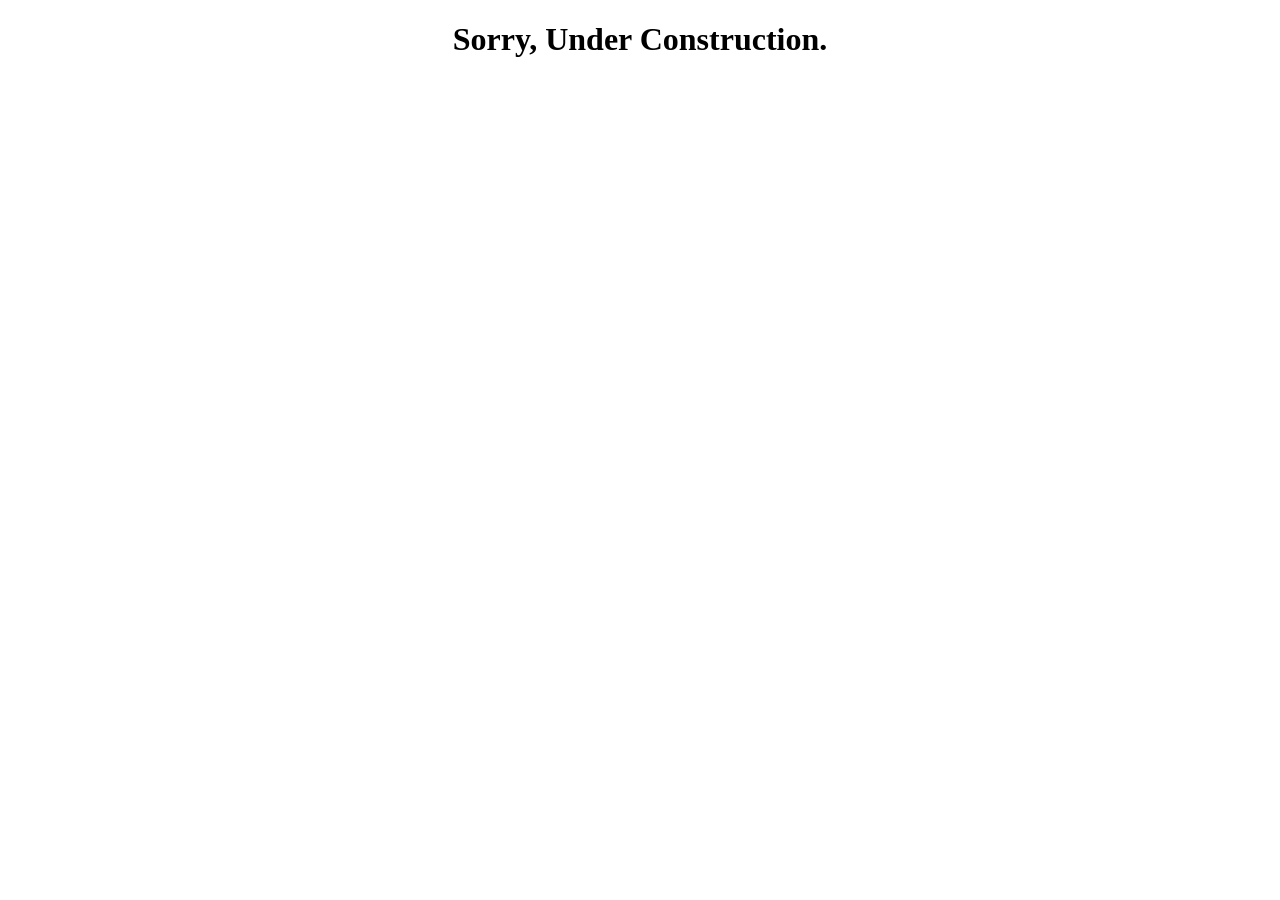
<file: contact.html>
<!DOCTYPE html>
<html lang="en">
<head>
    <meta charset="UTF-8">
    <meta name="viewport" content="width=device-width, initial-scale=1.0">
    <title>Contact</title>
</head>
<body>
    <h1 style="text-align: center;"> Sorry, Under Construction.</h1>
</body>
</html>
</file>
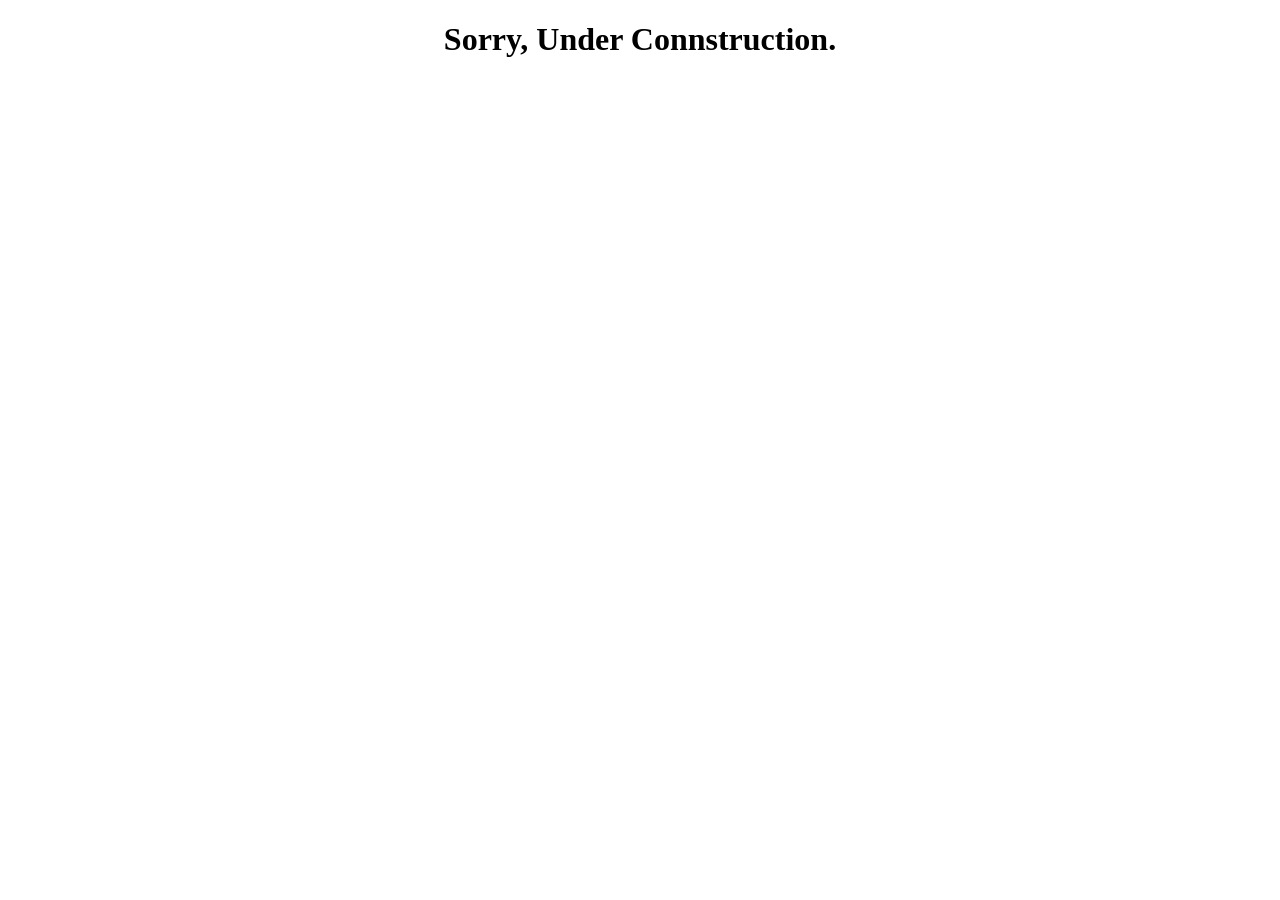
<file: education.html>
<!DOCTYPE html>
<html lang="en">
<head>
    <meta charset="UTF-8">
    <meta name="viewport" content="width=device-width, initial-scale=1.0">
    <title>Education</title>
</head>
<body>
    <h1 style="text-align: center;">Sorry, Under Connstruction.</h1>
</body>
</html>
</file>
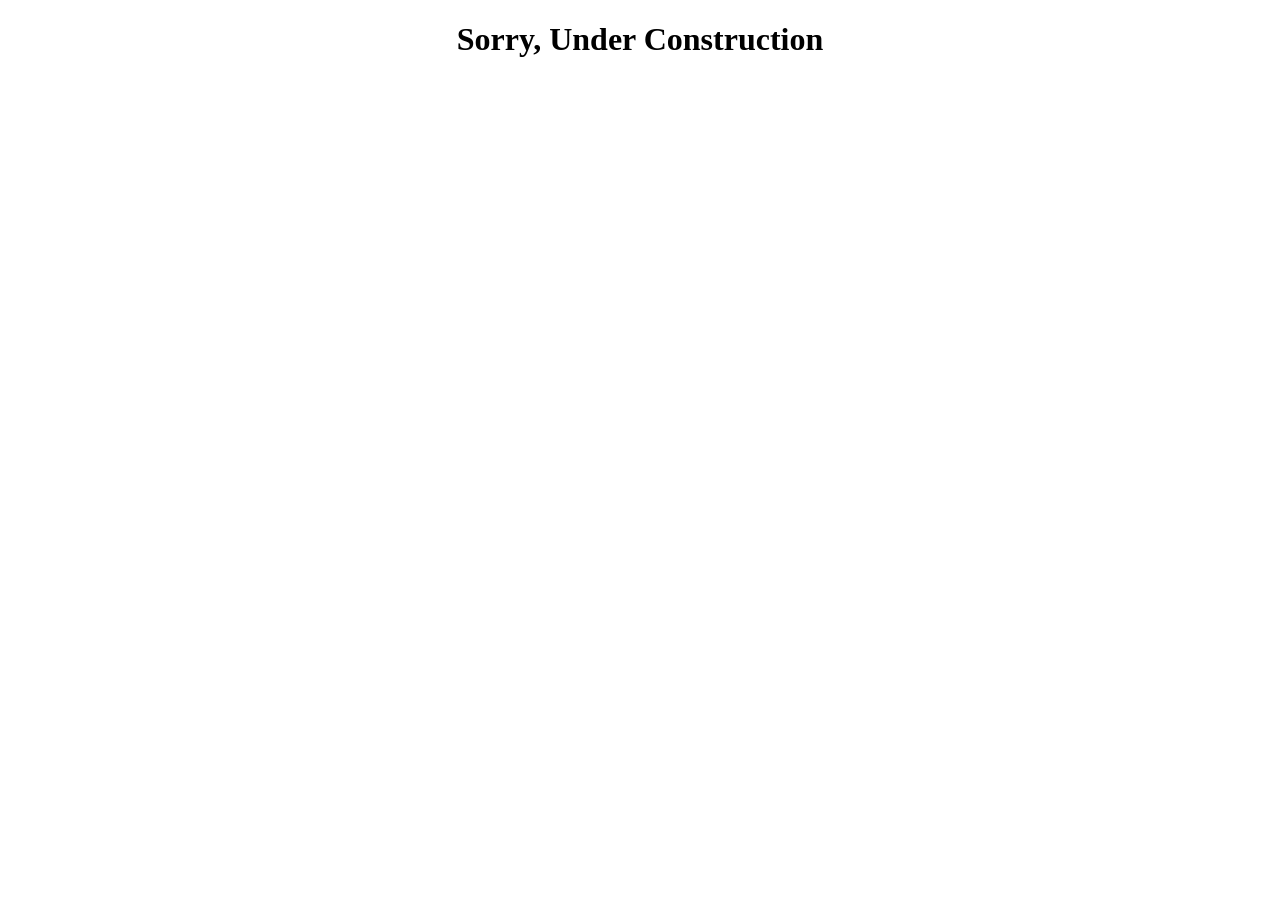
<file: project.html>
<!DOCTYPE html>
<html lang="en">
<head>
    <meta charset="UTF-8">
    <meta name="viewport" content="width=device-width, initial-scale=1.0">
    <title>Projects</title>
</head>
<body>
    <h1 style="text-align: center;">Sorry, Under Construction</h1>
</body>
</html>
</file>
